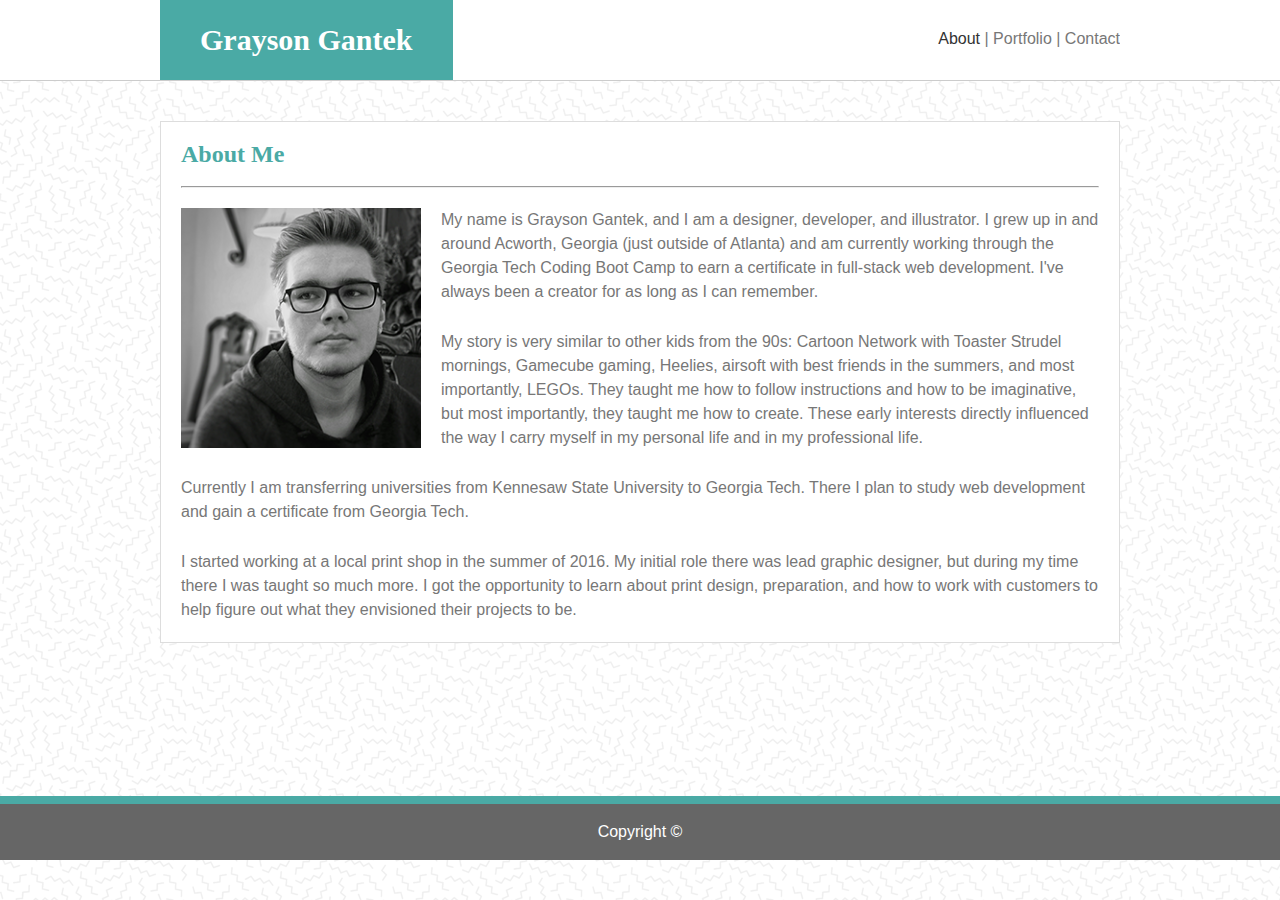
<file: index.html>
<!DOCTYPE html>
<html>
    <head>
        <title>My Portfolio</title>
        <link rel="stylesheet" href="./css/reset.css">
        <link rel="stylesheet" href="./css/style.css">

        <meta name="viewport" content="width=device-width, initial-scale=1.0">
    </head>
    <body>
        <div class="content">
            <header>
                <section class="header-container">
                    <h1>Grayson Gantek</h1>
                    <nav><a id="active-page" href="./index.html">About</a> | <a href="./portfolio.html">Portfolio</a> | <a href="./contact.html">Contact</a></nav>
                </section>
            </header>
            <div class="container">
                <section>
                    <h2>About Me</h2>
                    <hr>
                    <img id="about-image" src="images/me.png" alt="grayson photo">
                    <p class="about-text">My name is Grayson Gantek, and I am a designer, developer, and illustrator. I grew up in and around Acworth, Georgia (just outside of Atlanta) and am currently working through the Georgia Tech Coding Boot Camp to earn a certificate in full-stack web development. I've always been a creator for as long as I can remember.</p>
                    <p class="about-text">My story is very similar to other kids from the 90s: Cartoon Network with Toaster Strudel mornings, Gamecube gaming, Heelies, airsoft with best friends in the summers, and most importantly, LEGOs. They taught me how to follow instructions and how to be imaginative, but most importantly, they taught me how to create. These early interests directly influenced the way I carry myself in my personal life and in my professional life.</p>
                    <p class="about-text">Currently I am transferring universities from Kennesaw State University to Georgia Tech. There I plan to study web development and gain a certificate from Georgia Tech.</p>
                    <p class="about-text">I started working at a local print shop in the summer of 2016. My initial role there was lead graphic designer, but during my time there I was taught so much more. I got the opportunity to learn about print design, preparation, and how to work with customers to help figure out what they envisioned their projects to be.</p>
                </section>
            </div>
        </div>
        <footer>
            Copyright &copy;
        </footer>

        <script> </script> <!-- This is added because a chrome bug; stops Submit button animation from firing upon page load-->

    </body>
</html>
</file>
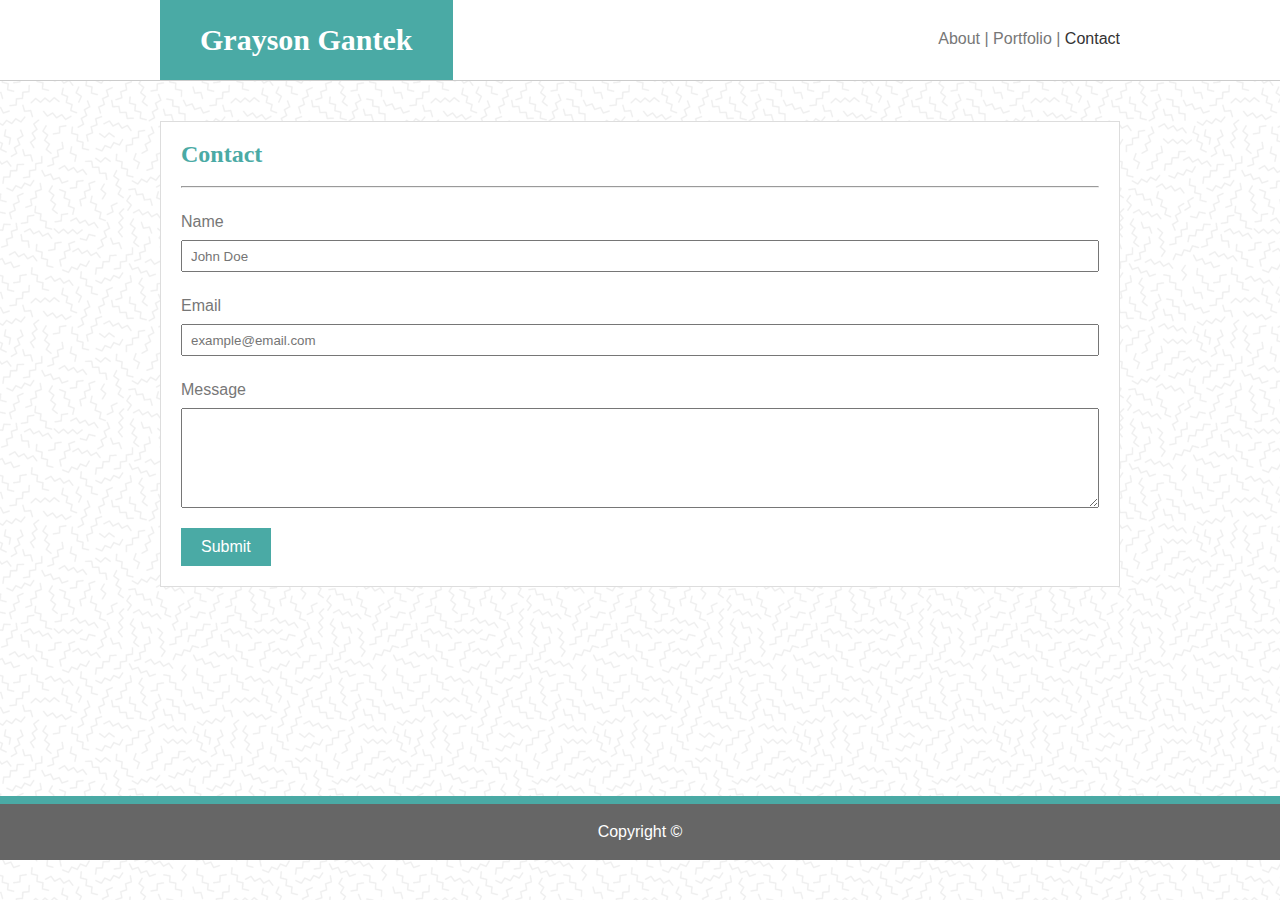
<file: contact.html>
<!DOCTYPE html>
<html>
    <head>
        <title>My Portfolio</title>
        <link rel="stylesheet" href="./css/reset.css">
        <link rel="stylesheet" href="./css/style.css">

        <meta name="viewport" content="width=device-width, initial-scale=1.0">
    </head>
    <body>
        <div class="content">
            <header>
                <section class="header-container">
                    <h1>Grayson Gantek</h1>
                    <nav><a href="./index.html">About</a> | <a href="./portfolio.html">Portfolio</a> | <a id="active-page" href="./contact.html">Contact</a></nav>
                </section>
            </header>
            <div class="container" id="contact-container">
                <form>
                    <h2>Contact</h2>
                    <hr>
                    <label class="contact-labels" for="Name">Name</label>
                    <input class="contact-input" type="text" name="Name" placeholder="John Doe">
    
                    <label class="contact-labels" for="Email">Email</label>
                    <input class="contact-input" type="text" name="Email" placeholder="example@email.com">
    
                    <label class="contact-labels" for="Message">Message</label>
                    <textarea id="contact-message"></textarea>
    
                    <button class="button" type="button">Submit</button>
                </form>
            </div>
        </div>
        <footer>
            Copyright &copy;
        </footer>

        <script> </script> <!-- This is added because a chrome bug; stops Submit button animation from firing upon page load-->

    </body>
</html>
</file>
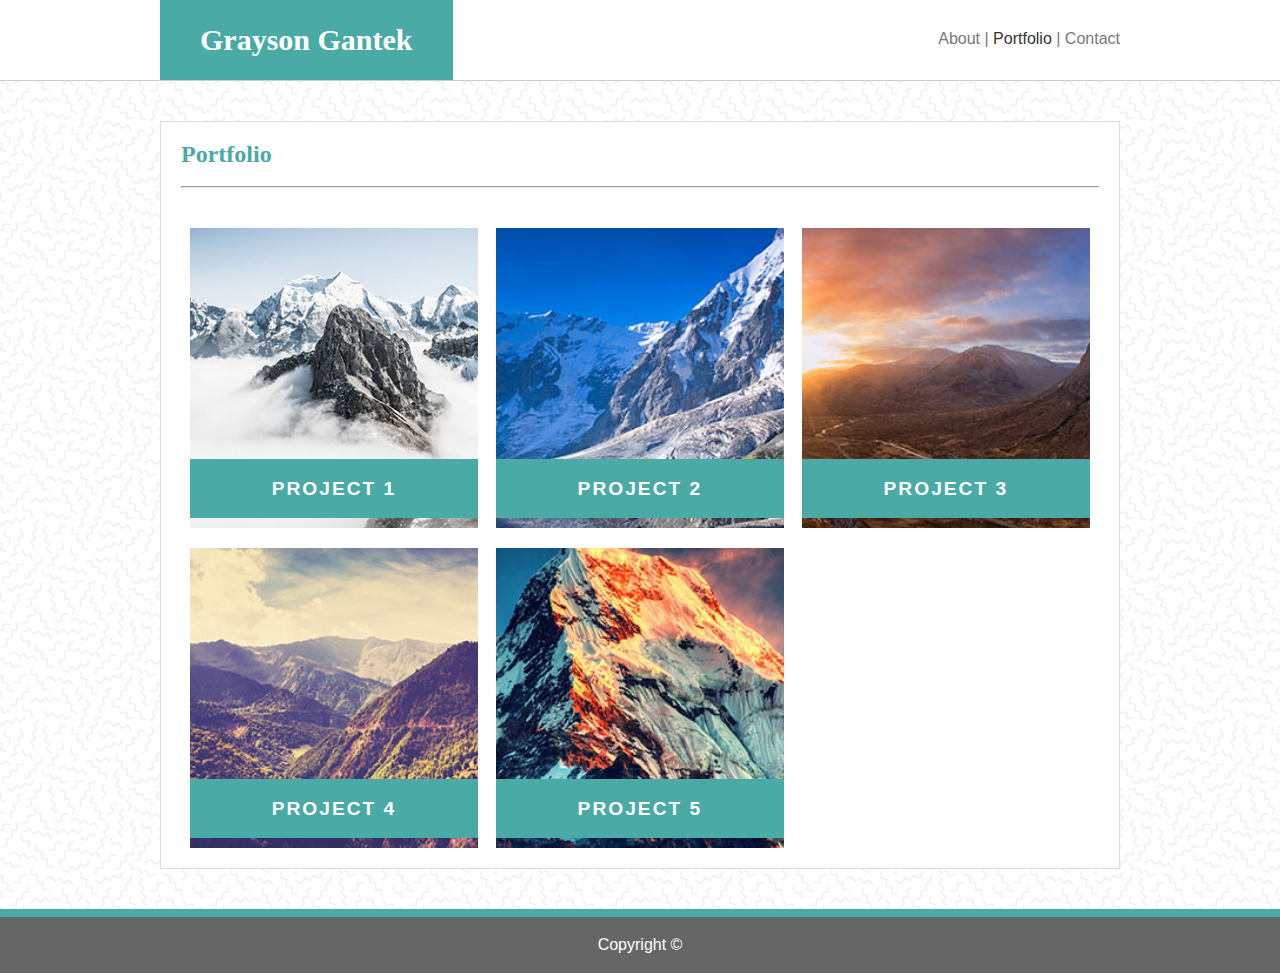
<file: portfolio.html>
<!DOCTYPE html>
<html>
    <head>
        <title>My Portfolio</title>
        <link rel="stylesheet" href="./css/reset.css">
        <link rel="stylesheet" href="./css/style.css">

        <meta name="viewport" content="width=device-width, initial-scale=1.0">
    </head>
    <body>
        <div class="content">
            <header>
                <section class="header-container">
                    <h1>Grayson Gantek</h1>
                    <nav><a href="./index.html">About</a> | <a id="active-page" href="./portfolio.html">Portfolio</a> | <a href="./contact.html">Contact</a></nav>
                </section>
            </header>
            <div class="container">
                <h2>Portfolio</h2>
                <hr>

                <a class="project-container" href="#" target="_blank">
                    <figure class="project-img">
                        <figcaption href="#">PROJECT 1</figcaption>
                    </figure>
                </a>

                <a class="project-container" href="#" target="_blank">
                    <figure class="project-img">
                        <figcaption href="#">PROJECT 2</figcaption>
                    </figure>
                </a>

                <a class="project-container" href="#" target="_blank">
                    <figure class="project-img">
                        <figcaption href="#">PROJECT 3</figcaption>
                    </figure>
                </a>

                <a class="project-container" href="#" target="_blank">
                    <figure class="project-img">
                        <figcaption href="#">PROJECT 4</figcaption>
                    </figure>
                </a>

                <a class="project-container" href="#" target="_blank">
                    <figure class="project-img">
                        <figcaption href="#">PROJECT 5</figcaption>
                    </figure>
                </a>
    
            </div>
        </div>
        <footer>
            Copyright &copy;
        </footer>

        <script> </script> <!-- This is added because a chrome bug; stops Submit button animation from firing upon page load-->
        
    </body>
</html>
</file>
<file: css/style.css>
body {
    font-family: 'Arial', 'Helvetica Neue', Helvetica, sans-serif;
    margin: 0;
    padding: 0;
    background-image: url("../images/pattern.png");
    color: #777777;
}

h1,
h2 {
    color: #4aaaa5;
    font-family: 'Georgia', Times, 'Times New Roman', serif;
}

hr {
    margin: 20px 0;
}

h2 {
    font-size: 24px;
    font-weight: bold;
}

p {
    padding-bottom: 26px;
    line-height: 150%;
}

section p:nth-last-of-type(1) {
    padding-bottom: 0;
}

/* Header Styles */ 

header {
    background-color: #ffffff;
    border-bottom: 1px solid #cccccc;
    width: 100%;
}

.header-container {
    max-width: 960px;
    width: 90%;
    margin: 0 auto;
    overflow: auto;
}

h1 {
    margin: 0;
    float: left;
    background-color: #4aaaa5;
    color: #ffffff;
    padding: 25px 40px;
    font-size: 30px;
    font-weight: bold;
}

nav {
    float: right;
    padding-top: 31px;
}

nav a {
    color: #777777;
    text-decoration: none;
    transition: all 400ms ease;
}

nav a:hover {
    color: #EF6F6C !important;
}

#active-page {
    color: #333;
}

/* Index or About Styles */ 

.container {
    max-width: 960px;
    clear: left;
    width: 90%;
    background-color: #ffffff;
    margin: 40px auto;
    padding: 20px;
    border: 1px solid #dddddd;
    overflow: auto;
    box-sizing: border-box;
}

#about-image {
    float: left;
    padding-right: 20px;
    padding-bottom: 20px;
    width: 240px;
    height: 240px;
}

/* Contact Styles */ 

.contact-labels,
.contact-input,
#contact-message {
    display: block;
    width: 100%;
    height: 1.5em;
    box-sizing: border-box;
    font-family: 'Arial', 'Helvetica Neue', Helvetica, sans-serif;
    padding: 6px 8px;
}

.contact-labels {
    margin-bottom: 0px;
    padding-left: 0;
    margin-bottom: 8px;
}

.contact-input {
    margin-bottom: 20px;
    height: 2.4em;
}

#contact-message {
    height: 100px;
    margin-bottom: 20px;
}

.button {
    padding: 10px 20px;
    color: #ffffff;
    border: none;
    background-color: #4aaaa5;
    cursor: pointer;
    font-size: 16px;
    transition: all 400ms ease;
}

.button:hover {
    background-color: #EF6F6C;
}

/* Portfolio Styles */

.project-img {
    width: 100%;
    height: 100%;
    position: relative;
    background-size: auto 110%;
    background-position: center;
    transition: background-size 300ms ease;
}

.project-container {
    width: 31.33%;
    float: left;
    height: 300px;
    padding: 0px;
    margin: 20px 1% 0;
}

.project-img figcaption {
    width: 100%;
    background-color: #4aaaa5;
    text-align: center;
    padding: 20px 0;
    position: absolute;
    bottom: 10px; 
    color: #ffffff;
    font-size: 1.2em;
    text-decoration: none;
    text-transform: uppercase;
    letter-spacing: 2px;
    font-weight: bold;
    transition: all 300ms ease;
}

.project-container:hover .project-img figcaption {
    background-color: #EF6F6C;
}

.project-container:hover .project-img {
    background-size: auto 105%;
}

.project-container:nth-of-type(1) .project-img {
    background-image: url("../images/mountains1.jpg");
}

.project-container:nth-of-type(2) .project-img {
    background-image: url("../images/mountains2.jpg");
}

.project-container:nth-of-type(3) .project-img {
    background-image: url("../images/mountains3.jpg");
}

.project-container:nth-of-type(4)  .project-img{
    background-image: url("../images/mountains4.jpg");
}

.project-container:nth-of-type(5) .project-img {
    background-image: url("../images/mountains5.jpg");
}

/* Footer Styles */

.content {
    min-height: calc(100vh - 104px);
}

footer {
    width: 100%;
    background-color: #666666;
    border-top: 8px solid #4aaaa5;
    color: #ffffff;
    text-align: center;
    padding: 20px 0;
}

/* media queries */

@media screen and (max-width: 980px) {
    .container {
        max-width: 700px;
        margin: 40px 5%;
    }

    /* portfolio */

    .project-container {
        width: 48%;
        margin: 20px 1%;
    }
}

@media screen and (max-width: 768px) {
    .container {
        max-width:600px;
        margin: 40px auto;
    }
    
    /* contact */
    #contact-container {
        width: 90%;
        max-width: 700px;
    }
}

@media screen and (max-width: 640px) {
    .container {
        max-width: 400px;
        margin: 40px auto;
    }
    #about-image {
        float: none;
        width: 100%;
        height: auto;
    }
    h1, nav {
        float: none;
    }
    .header-container {
        margin: 0;
        width: 100%;
        text-align: center;
    }
    nav {
        padding-bottom: 31px;
    }
    
    /* portfolio */

    .project-container {
        width: 100%;
        margin: 20px auto;
    }
}
</file>
